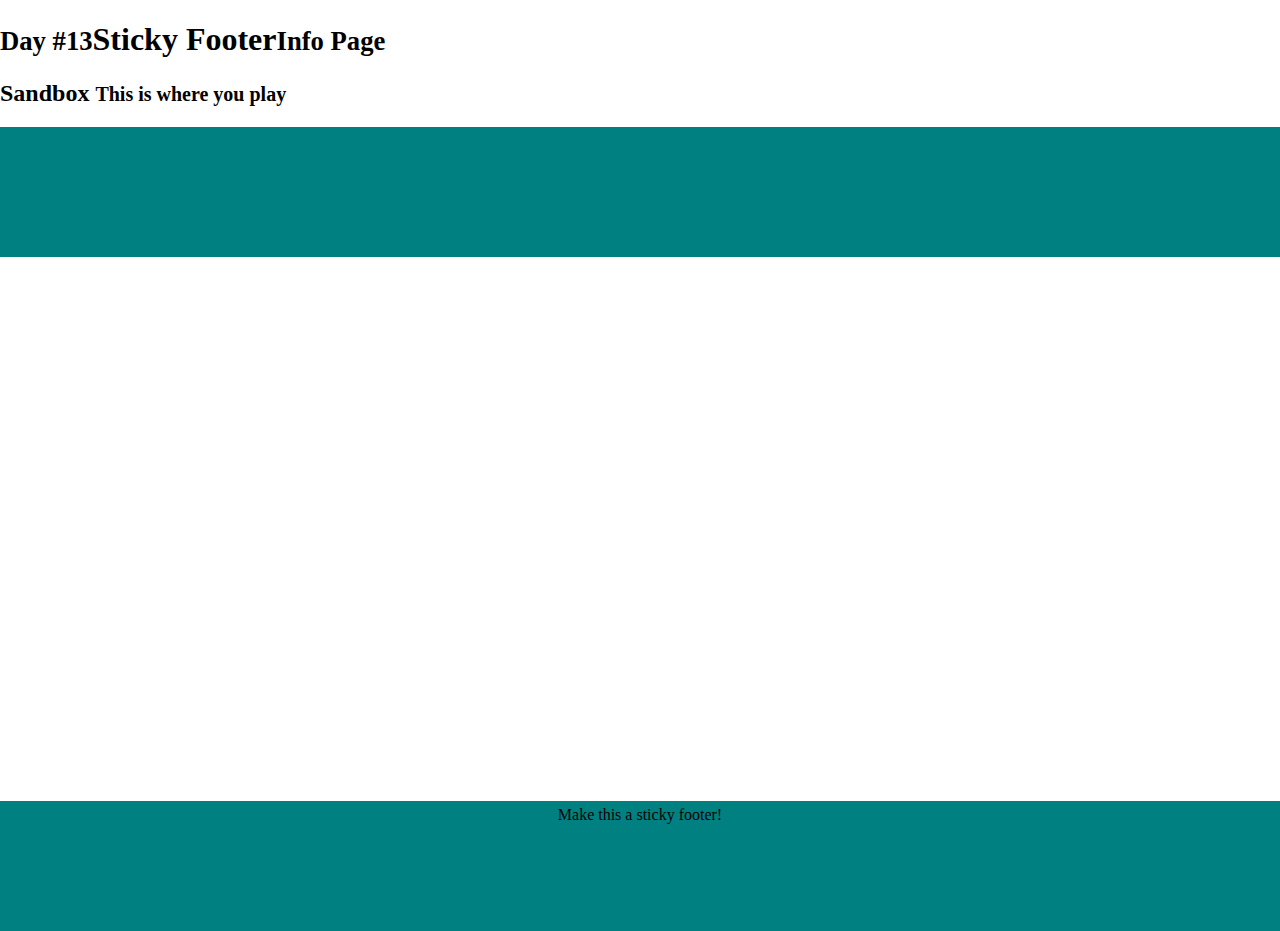
<file: css_in_30-days/sticky_footer/index.html>
<!DOCTYPE html>
<html lang="en">
  <head>
    <meta charset="UTF-8" />
    <meta http-equiv="X-UA-Compatible" content="IE=edge" />
    <meta name="viewport" content="width=device-width, initial-scale=1.0" />
    <title>Document</title>
    <link rel="stylesheet" href="./style.css" />
  </head>
  <body>
    <div class="page-content">
      <h1><small>Day #13</small>Sticky Footer<small>Info Page</small></h1>

      <div class="sandbox">
        <h2>Sandbox <small> This is where you play</small></h2>
        <div class="content">
          <a href=""></a>
        </div>
      </div>
    </div>
    <footer>
      <div>Make this a sticky footer!</div>
    </footer>
  </body>
</html>
</file>
<file: css_in_30-days/sticky_footer/style.css>
html,
body {
  height: 100%;
  margin: 0;
}

.page-content {
  min-height: 100%;

  margin-bottom: -120px;
}

.page-content::after {
  content: '';
  display: block;
}

footer,
.page-content::after {
  height: 120px;
  background: teal;
  align-items: center;
  justify-content: center;
  text-align: center;
  padding: 5px;
}
footer {
  margin-bottom: 0;
  align-items: center;
  justify-content: center;
}
</file>
